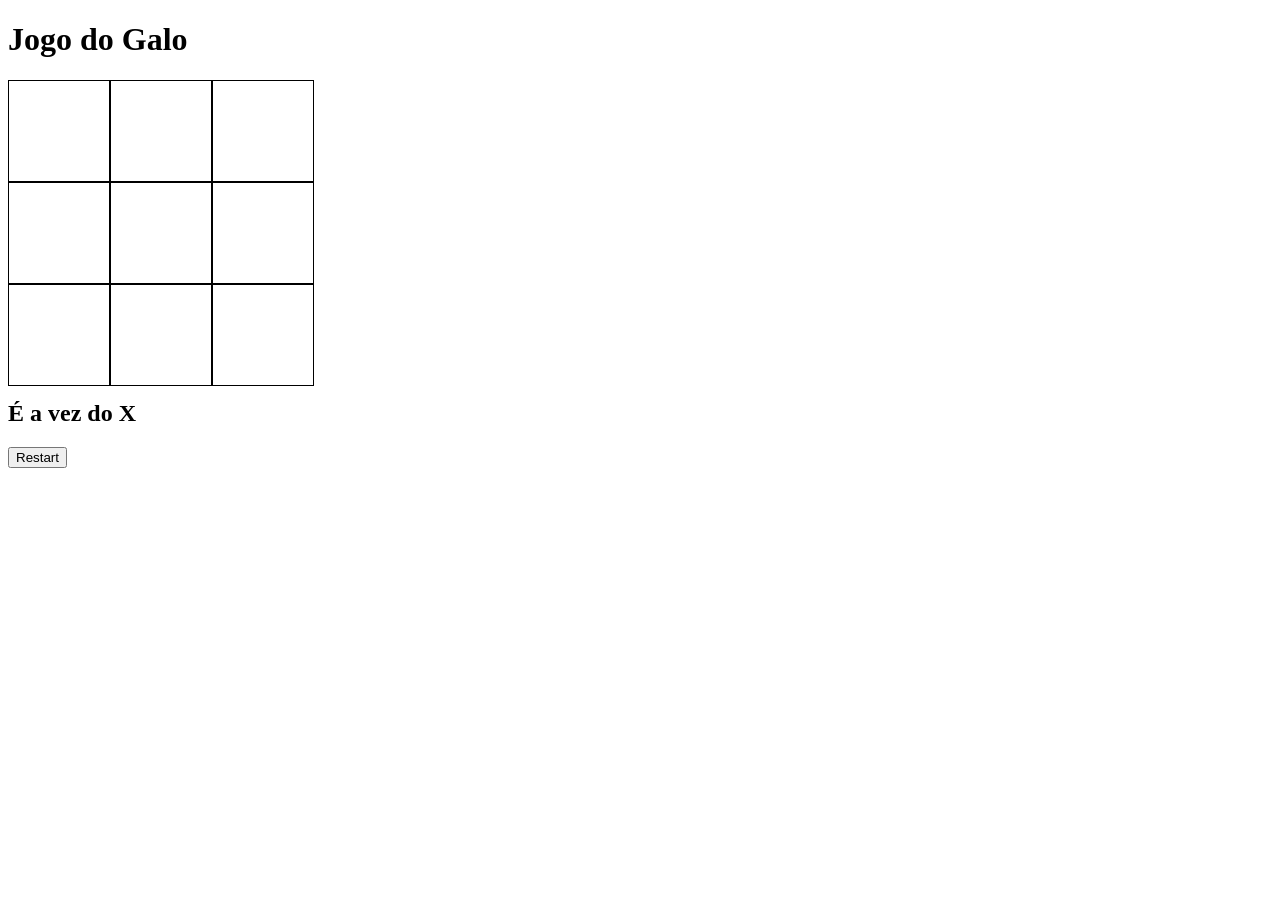
<file: index.html>
<!DOCTYPE html>
<html lang="en">
  <head>
    <meta charset="UTF-8" />
    <meta name="viewport" content="width=device-width, initial-scale=1.0" />
    <title>Jogo do Galo</title>
    <link rel="stylesheet" href="style.css">
  </head>
  <body>
    <div id="gameContainer">
      <h1>Jogo do Galo</h1>
      <div class="cellContainer">
        <div cellIndex="0" class="cell"></div>
        <div cellIndex="1" class="cell"></div>
        <div cellIndex="2" class="cell"></div>
        <div cellIndex="3" class="cell"></div>
        <div cellIndex="4" class="cell"></div>
        <div cellIndex="5" class="cell"></div>
        <div cellIndex="6" class="cell"></div>
        <div cellIndex="7" class="cell"></div>
        <div cellIndex="8" class="cell"></div>
      </div>
      <h2 id="gameStatus"></h2>
      <button id="restartBtn">Restart</button>
    </div>
    <script src="index.js"></script>
  </body>
</html>
</file>
<file: style.css>
.cellContainer{
    width: 300px;
    height: 300px;
    display: grid;
    grid-template-columns: repeat(3, auto);
}
 
.cell{
    width: calc(300px/3);
    height: calc(300px/3);
    border: 1px solid black;
    display: flex;
    justify-content: center;
    align-items: center;
    font-size: 30px;
}
</file>
